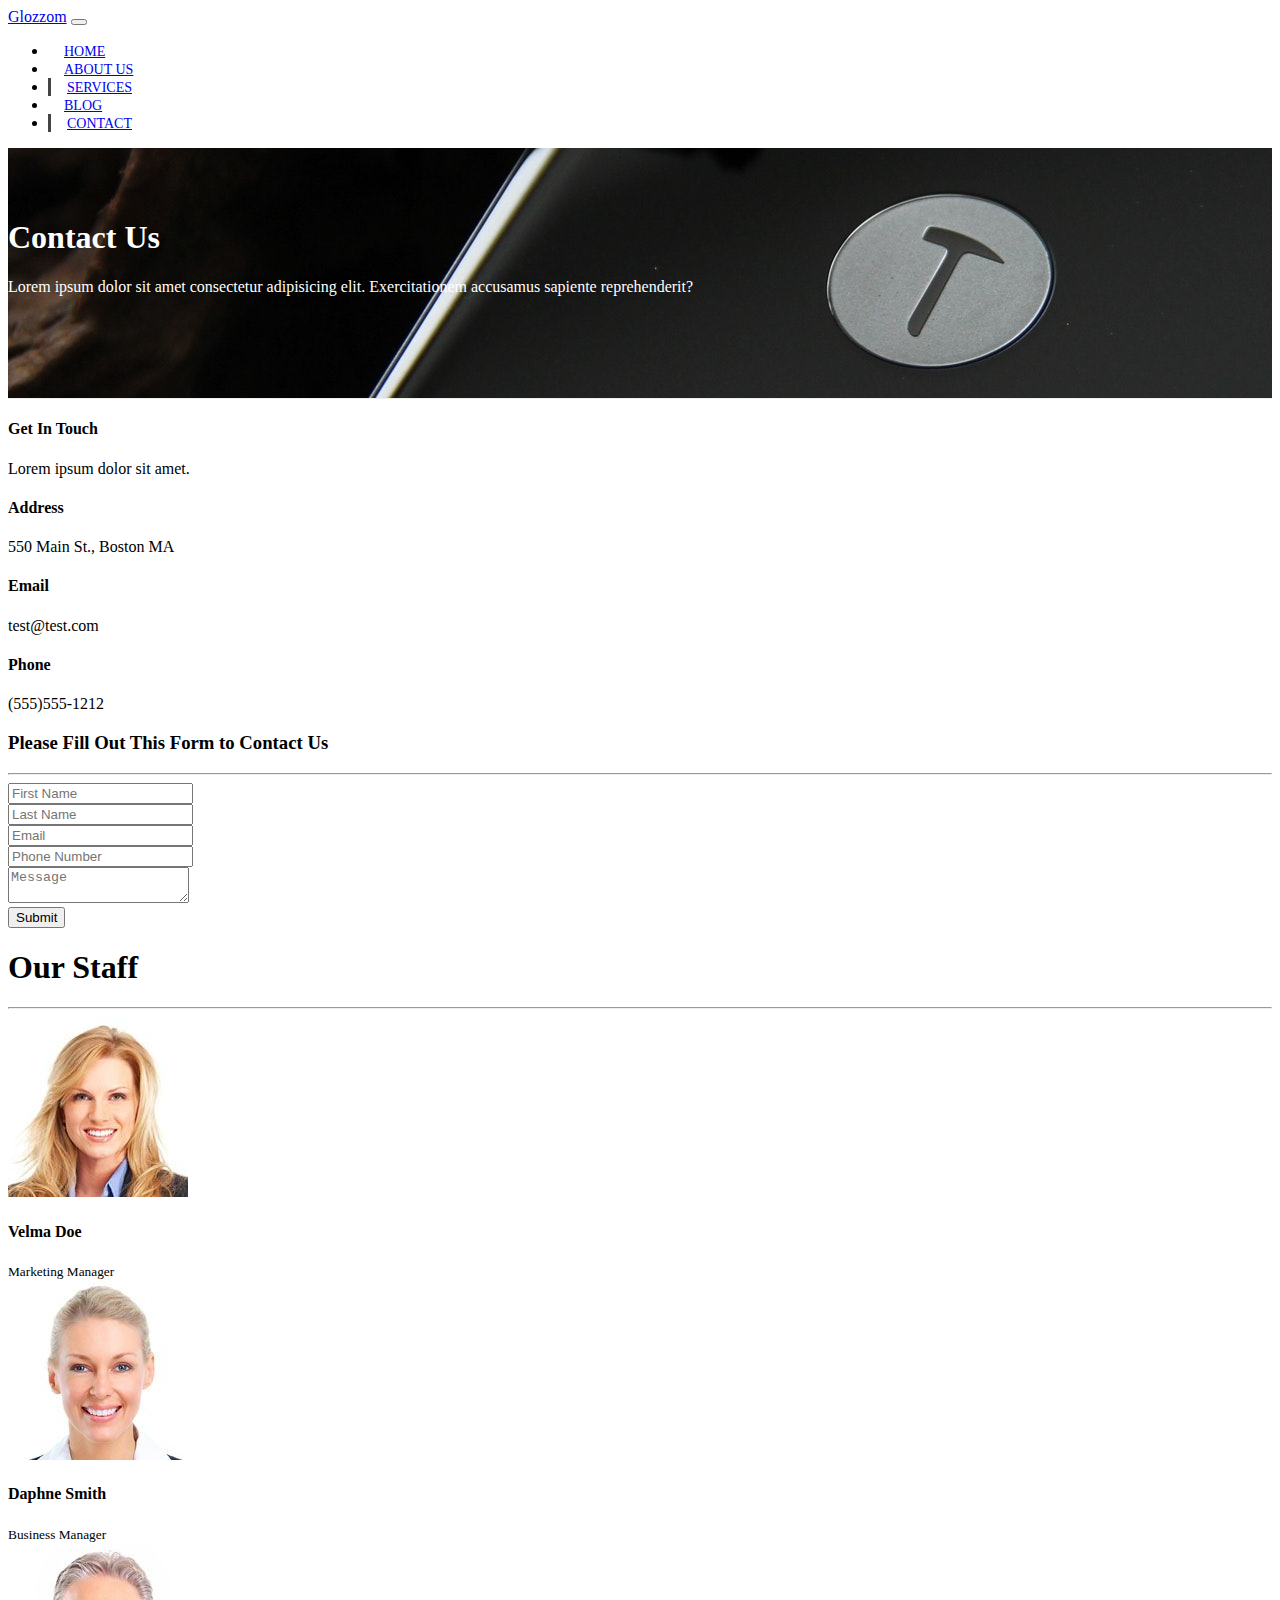
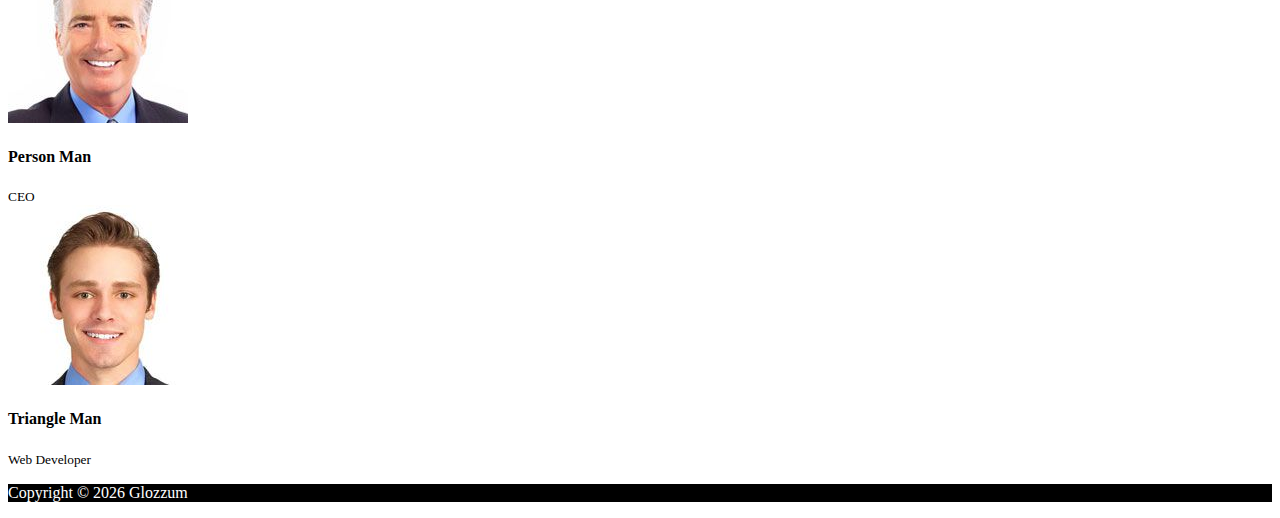
<file: contact.html>
<!DOCTYPE html>
<html lang="en">

<head>
  <meta charset="UTF-8">
  <meta name="viewport" content="width=device-width, initial-scale=1.0">
  <meta http-equiv="X-UA-Compatible" content="ie=edge">
  <link rel="stylesheet" href="https://use.fontawesome.com/releases/v5.0.13/css/all.css" integrity="sha384-DNOHZ68U8hZfKXOrtjWvjxusGo9WQnrNx2sqG0tfsghAvtVlRW3tvkXWZh58N9jp"
    crossorigin="anonymous">
  <link rel="stylesheet" href="https://stackpath.bootstrapcdn.com/bootstrap/4.1.1/css/bootstrap.min.css" integrity="sha384-WskhaSGFgHYWDcbwN70/dfYBj47jz9qbsMId/iRN3ewGhXQFZCSftd1LZCfmhktB"
    crossorigin="anonymous">
  <link rel="stylesheet" href="css/style.css">
  <title>Bootstrap Theme</title>
</head>

<body>
  <nav class="navbar navbar-expand-sm navbar-dark bg-dark">
    <div class="container">
      <a href="index.html" class="navbar-brand">Glozzom</a>
      <button class="navbar-toggler" data-toggle="collapse" data-target="#navbarCollapse">
        <span class="navbar-toggler-icon"></span>
      </button>
    <div class="collapse navbar-collapse" id="navbarCollapse">
      <ul class="navbar-nav ml-auto">
        <li class="nav-item">
          <a href="index.html" class="nav-link">Home</a>
        </li>
        <li class="nav-item">
          <a href="about.html" class="nav-link">About Us</a>
        </li>
        <li class="nav-item active">
          <a href="services.html" class="nav-link">Services</a>
        </li>
        <li class="nav-item">
          <a href="blog.html" class="nav-link">Blog</a>
        </li>
        <li class="nav-item active">
          <a href="contact.html" class="nav-link">Contact</a>
        </li>  
      </ul>
    </div>
    </div>
  </nav>

  <!--PAGE HEADER-->
  <header id="page-header">
      <div class="container">
          <div class="row">
              <div class="col-md-6 m-auto text-center">
                  <h1>Contact Us</h1>
                  <p>Lorem ipsum dolor sit amet consectetur adipisicing elit. Exercitationem accusamus sapiente reprehenderit?</p>
              </div>
          </div>
      </div>
  </header>

<!--CONTACT SECTION -->  
  <section id="contact" class="py-3">
      <div class="container">
          <div class="row">
              <div class="col-md-4">
                  <div class="card p-4">
                      <div class="card-body">
                          <h4>Get In Touch</h4>
                          <p>Lorem ipsum dolor sit amet.</p>
                          <h4>Address</h4>
                          <p>550 Main St., Boston MA</p>
                          <h4>Email</h4>
                          <p>test@test.com</p>
                          <h4>Phone</h4>
                          <p>(555)555-1212</p>
                      </div>
                  </div>
              </div>
              <div class="col-md-8">
                  <div class="card p-4">
                      <div class="card-body">
                          <h3 class="text-center">Please Fill Out This Form to Contact Us</h3>
                          <hr>
                          <div class="row">
                              <div class="col-md-6">
                                  <div class="form-group">
                                    <input type="text" class="form-control" placeholder="First Name">
                                  </div>
                               </div>

                               <div class="col-md-6">
                                <div class="form-group">
                                  <input type="text" class="form-control" placeholder="Last Name">
                                </div>
                             </div>

                             <div class="col-md-6">
                                <div class="form-group">
                                  <input type="text" class="form-control" placeholder="Email">
                                </div>
                             </div>

                             <div class="col-md-6">
                                <div class="form-group">
                                  <input type="text" class="form-control" placeholder="Phone Number">
                                </div>
                             </div>
                          </div>
                            <div class="row">
                                <div class="col-md-12">
                                    <div class="form-group">
                                        <textarea class="form-control" placeholder="Message"></textarea>
                                      </div>
                                </div>

                                <div class="col-md-12">
                                    <div class="form-group">
                                        <input type="submit" value="Submit" class="btn btn-outline-danger btn-block">
                                      </div>
                                </div>

                            </div>
                      </div>
                  </div>
              </div>

          </div>
      </div>
  </section>

<!--STAFF-->  
<section id="staff" class="py-5 text-center bg-dark text-white">
    <div class="container">
        <h1>Our Staff</h1>
        <hr>
        <div class="row">
            <div class="col-md-3">
                <img src="img/person1.jpg" alt="" class="img-fluid rounded-circle mb-2">
            <h4>Velma Doe</h4> 
            <small>Marketing Manager</small>   
            </div>

            <div class="col-md-3">
                <img src="img/person2.jpg" alt="" class="img-fluid rounded-circle mb-2">
            <h4>Daphne Smith</h4> 
            <small>Business Manager</small>   
            </div>

            <div class="col-md-3">
                <img src="img/person3.jpg" alt="" class="img-fluid rounded-circle mb-2">
            <h4>Person Man</h4> 
            <small>CEO</small>   
            </div>

            <div class="col-md-3">
                <img src="img/person4.jpg" alt="" class="img-fluid rounded-circle mb-2">
            <h4>Triangle Man</h4> 
            <small>Web Developer</small>   
            </div>

        </div>
    </div>
</section>


<!--FOOTER-->
<section id="main-footer" class="text-center p4">
    <div class="container">
      <div class="row">
        <div class="col">
          <p>Copyright &copy; <span id="year"></span> Glozzum</p>
        </div>
      </div>
    </div>
</section>    
      

  <script src="http://code.jquery.com/jquery-3.3.1.min.js" integrity="sha256-FgpCb/KJQlLNfOu91ta32o/NMZxltwRo8QtmkMRdAu8="
    crossorigin="anonymous"></script>
  <script src="https://cdnjs.cloudflare.com/ajax/libs/popper.js/1.14.3/umd/popper.min.js" integrity="sha384-ZMP7rVo3mIykV+2+9J3UJ46jBk0WLaUAdn689aCwoqbBJiSnjAK/l8WvCWPIPm49"
    crossorigin="anonymous"></script>
  <script src="https://stackpath.bootstrapcdn.com/bootstrap/4.1.1/js/bootstrap.min.js" integrity="sha384-smHYKdLADwkXOn1EmN1qk/HfnUcbVRZyYmZ4qpPea6sjB/pTJ0euyQp0Mk8ck+5T"
    crossorigin="anonymous"></script>


  <script>
    // Get the current year for the copyright
    $('#year').text(new Date().getFullYear());

    
  </script>
</body>

</html>
</file>
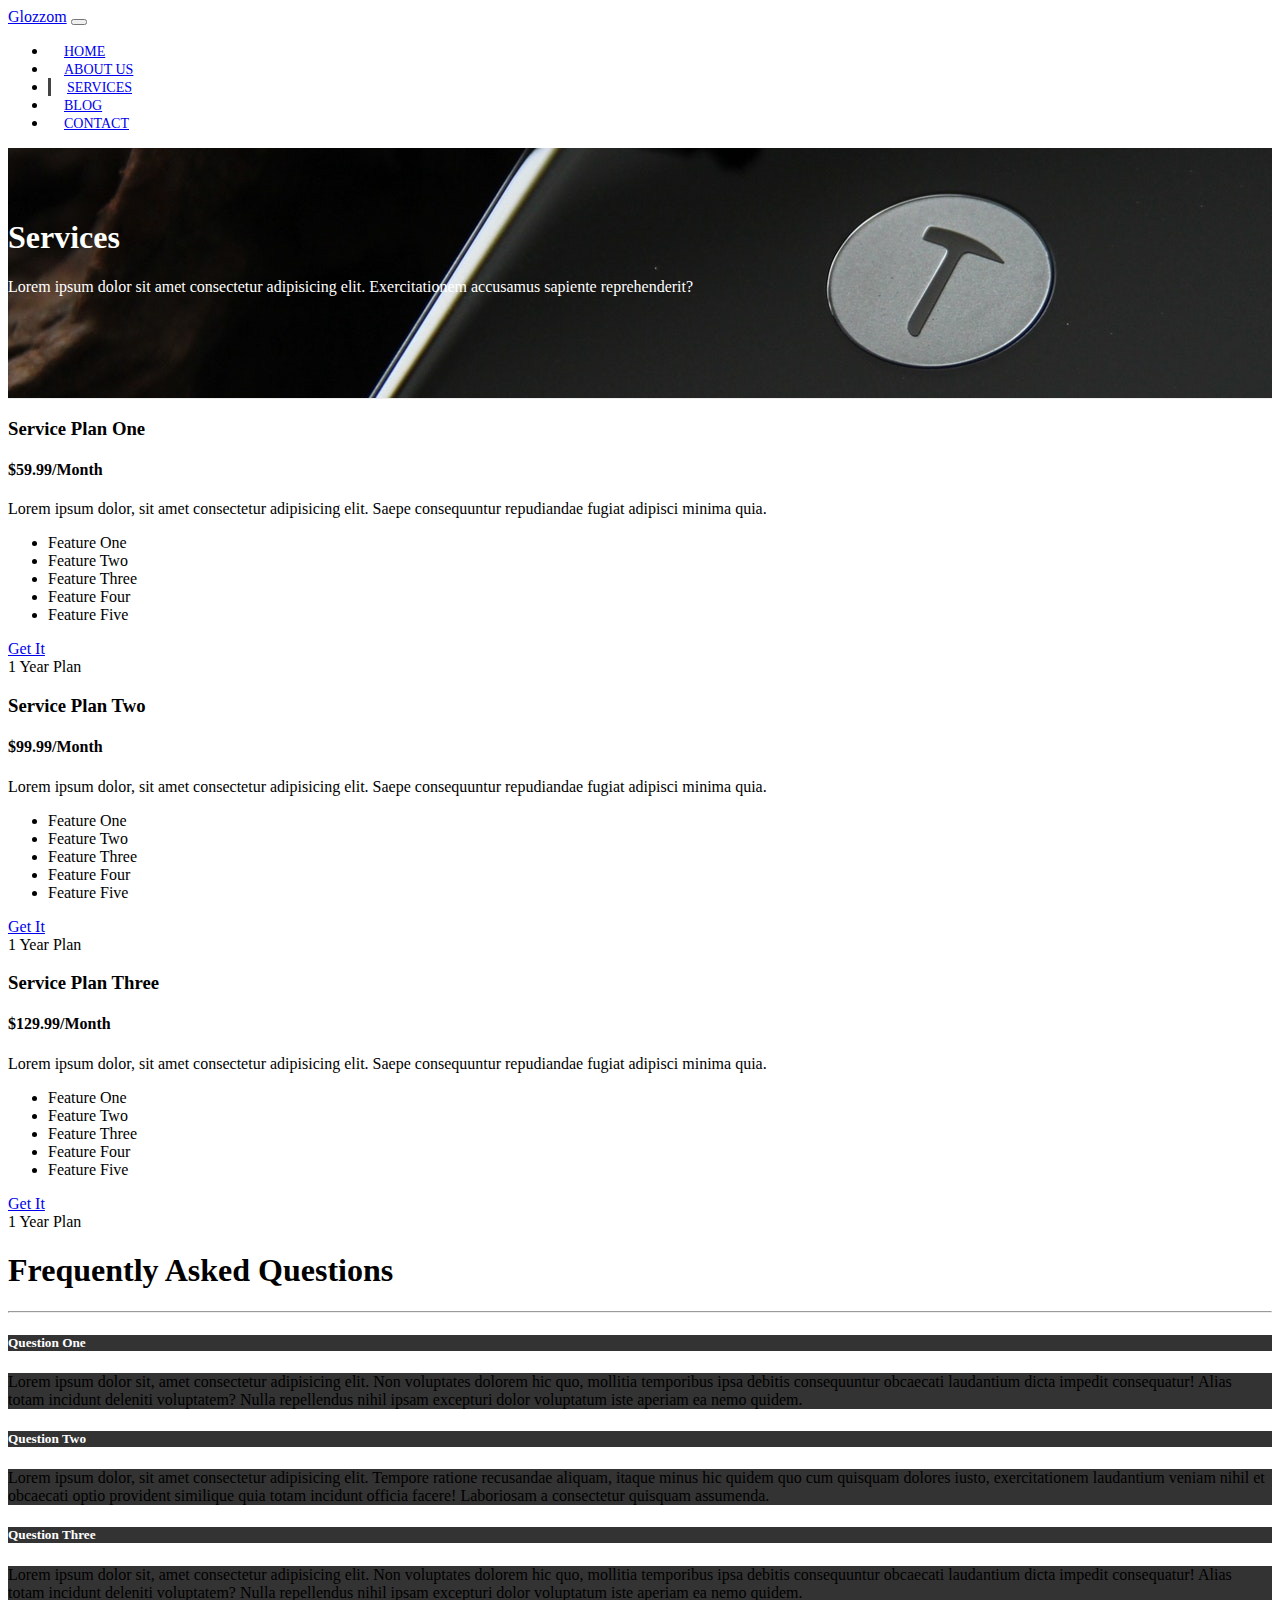
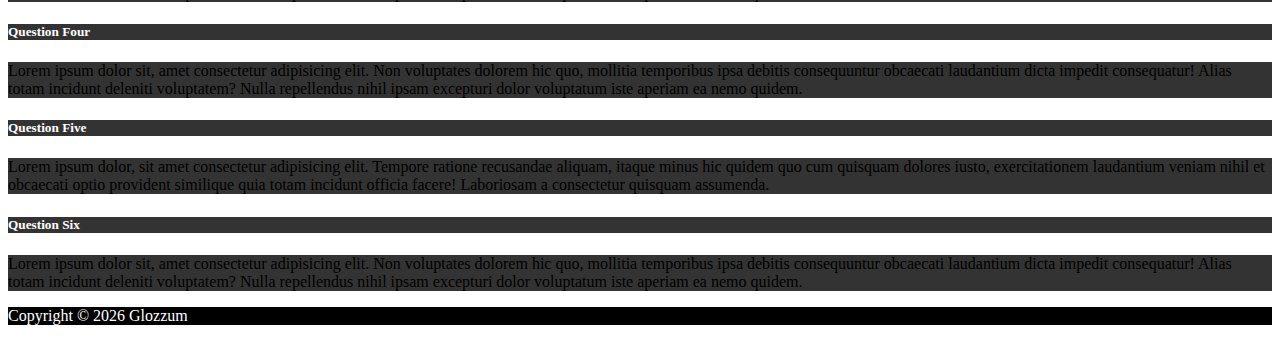
<file: services.html>
<!DOCTYPE html>
<html lang="en">

<head>
  <meta charset="UTF-8">
  <meta name="viewport" content="width=device-width, initial-scale=1.0">
  <meta http-equiv="X-UA-Compatible" content="ie=edge">
  <link rel="stylesheet" href="https://use.fontawesome.com/releases/v5.0.13/css/all.css" integrity="sha384-DNOHZ68U8hZfKXOrtjWvjxusGo9WQnrNx2sqG0tfsghAvtVlRW3tvkXWZh58N9jp"
    crossorigin="anonymous">
  <link rel="stylesheet" href="https://stackpath.bootstrapcdn.com/bootstrap/4.1.1/css/bootstrap.min.css" integrity="sha384-WskhaSGFgHYWDcbwN70/dfYBj47jz9qbsMId/iRN3ewGhXQFZCSftd1LZCfmhktB"
    crossorigin="anonymous">
  <link rel="stylesheet" href="css/style.css">
  <title>Bootstrap Theme</title>
</head>

<body>
  <nav class="navbar navbar-expand-sm navbar-dark bg-dark">
    <div class="container">
      <a href="index.html" class="navbar-brand">Glozzom</a>
      <button class="navbar-toggler" data-toggle="collapse" data-target="#navbarCollapse">
        <span class="navbar-toggler-icon"></span>
      </button>
    <div class="collapse navbar-collapse" id="navbarCollapse">
      <ul class="navbar-nav ml-auto">
        <li class="nav-item">
          <a href="index.html" class="nav-link">Home</a>
        </li>
        <li class="nav-item">
          <a href="about.html" class="nav-link">About Us</a>
        </li>
        <li class="nav-item active">
          <a href="services.html" class="nav-link">Services</a>
        </li>
        <li class="nav-item">
          <a href="blog.html" class="nav-link">Blog</a>
        </li>
        <li class="nav-item">
          <a href="contact.html" class="nav-link">Contact</a>
        </li>  
      </ul>
    </div>
    </div>
  </nav>

  <!--PAGE HEADER-->
  <header id="page-header">
      <div class="container">
          <div class="row">
              <div class="col-md-6 m-auto text-center">
                  <h1>Services</h1>
                  <p>Lorem ipsum dolor sit amet consectetur adipisicing elit. Exercitationem accusamus sapiente reprehenderit?</p>
              </div>
          </div>
      </div>
  </header>

<!--SERVCIES SECTION-->  
<section id="services" class="py-5">
    <div class="container">
        <div class="row">
          <div class="col-md-4">
            <div class="card text-center">
                <div class="card header bg-dark text-white">
                    <h3>Service Plan One</h3>
                </div>
                <div class="card-body">
                  <h4 class="card-title">$59.99/Month</h4>
                  <p class-"card-text">Lorem ipsum dolor, sit amet consectetur adipisicing elit. Saepe consequuntur repudiandae fugiat adipisci minima quia.</p>
                <ul class="list-group">
                  <li class="list-group-item">
                    <i class="fas fa-check"></i> Feature One
                  </li>
                  <li class="list-group-item">
                    <i class="fas fa-check"></i> Feature Two
                  </li>
                  <li class="list-group-item">
                    <i class="fas fa-check"></i> Feature Three
                  </li>
                  <li class="list-group-item">
                    <i class="fas fa-check"></i> Feature Four
                  </li>
                  <li class="list-group-item">
                    <i class="fas fa-check"></i> Feature Five
                  </li>
                </ul>
                <a href='#' class="btn btn-danger btn-block mt-2">Get It</a>
                </div>
                <div class="card-footer text-muted">
                  1 Year Plan
                </div>
            </div>
        </div>
        <div class="col-md-4">
          <div class="card text-center">
              <div class="card header bg-dark text-white">
                <h3>Service Plan Two</h3>
              </div>
              <div class="card-body">
                <h4 class="card-title">$99.99/Month</h4>
                <p class-"card-text">Lorem ipsum dolor, sit amet consectetur adipisicing elit. Saepe consequuntur repudiandae fugiat adipisci minima quia.</p>
              <ul class="list-group">
                <li class="list-group-item">
                  <i class="fas fa-check"></i> Feature One
                </li>
                <li class="list-group-item">
                  <i class="fas fa-check"></i> Feature Two
                </li>
                <li class="list-group-item">
                  <i class="fas fa-check"></i> Feature Three
                </li>
                <li class="list-group-item">
                  <i class="fas fa-check"></i> Feature Four
                </li>
                <li class="list-group-item">
                  <i class="fas fa-check"></i> Feature Five
                </li>
              </ul>
              <a href='#' class="btn btn-danger btn-block mt-2">Get It</a>
              </div>
              <div class="card-footer text-muted">
                1 Year Plan
              </div>
          </div>
        </div>
        <div class="col-md-4">
          <div class="card text-center">
              <div class="card header bg-dark text-white">
                <h3>Service Plan Three</h3>
              </div>
              <div class="card-body">
                <h4 class="card-title">$129.99/Month</h4>
                <p class-"card-text">Lorem ipsum dolor, sit amet consectetur adipisicing elit. Saepe consequuntur repudiandae fugiat adipisci minima quia.</p>
              <ul class="list-group">
                <li class="list-group-item">
                  <i class="fas fa-check"></i> Feature One
                </li>
                <li class="list-group-item">
                  <i class="fas fa-check"></i> Feature Two
                </li>
                <li class="list-group-item">
                  <i class="fas fa-check"></i> Feature Three
                </li>
                <li class="list-group-item">
                  <i class="fas fa-check"></i> Feature Four
                </li>
                <li class="list-group-item">
                  <i class="fas fa-check"></i> Feature Five
                </li>
              </ul>
              <a href='#' class="btn btn-danger btn-block mt-2">Get It</a>
              </div>
              <div class="card-footer text-muted">
                1 Year Plan
              </div>
          </div>
        </div>
    </div>
  </div>        
</section>

<!--FAQ-->
<section id="faq" class="p-5 bg-dark text-white">
  <div class="container">
    <h1 class="text-center">Frequently Asked Questions</h1>
    <hr>
    <div class="row">
      <div class="col-md-6">
        <div id="accordion">
          <div class="card">
            <div class="card-header">
              <h5 class="mb-0">
                <a href="#collapseOne" data-toggle="collapse" data-parent="accordion">
                  Question One
                </a>
              </h5>
            </div>
            <div id="collapseOne" class="collapse">
              <div class="card-body">
                Lorem ipsum dolor sit, amet consectetur adipisicing elit. Non voluptates dolorem hic quo, mollitia temporibus ipsa debitis consequuntur obcaecati laudantium dicta impedit consequatur! Alias totam incidunt deleniti voluptatem? Nulla repellendus nihil ipsam excepturi dolor voluptatum iste aperiam ea nemo quidem.
              </div>
            </div>
          </div>
          
          <div class="card">
            <div class="card-header">
              <h5 class="mb-0">
                <a href="#collapseTwo" data-toggle="collapse" data-parent="accordion">
                  Question Two
                </a>
              </h5>
            </div>
            <div id="collapseTwo" class="collapse">
              <div class="card-body">
                Lorem ipsum dolor, sit amet consectetur adipisicing elit. Tempore ratione recusandae aliquam, itaque minus hic quidem quo cum quisquam dolores iusto, exercitationem laudantium veniam nihil et obcaecati optio provident similique quia totam incidunt officia facere! Laboriosam a consectetur quisquam assumenda.
              </div>
            </div>
          </div>  

          <div class="card">
            <div class="card-header">
              <h5 class="mb-0">
                <a href="#collapseThree" data-toggle="collapse" data-parent="accordion">
                  Question Three
                </a>
              </h5>
            </div>
            <div id="collapseThree" class="collapse">
              <div class="card-body">
                Lorem ipsum dolor sit, amet consectetur adipisicing elit. Non voluptates dolorem hic quo, mollitia temporibus ipsa debitis consequuntur obcaecati laudantium dicta impedit consequatur! Alias totam incidunt deleniti voluptatem? Nulla repellendus nihil ipsam excepturi dolor voluptatum iste aperiam ea nemo quidem.
              </div>
            </div>
          </div>  
        </div>
      </div>

      <div class='col-md-6'>
        <div id="accordion">
          <div class="card">
            <div class="card-header">
              <h5 class="mb-0">
                <a href="#collapseFour" data-toggle="collapse" data-parent="accordion">
                  Question Four
                </a>
              </h5>
            </div>
            <div id="collapseFour" class="collapse">
              <div class="card-body">
                Lorem ipsum dolor sit, amet consectetur adipisicing elit. Non voluptates dolorem hic quo, mollitia temporibus ipsa debitis consequuntur obcaecati laudantium dicta impedit consequatur! Alias totam incidunt deleniti voluptatem? Nulla repellendus nihil ipsam excepturi dolor voluptatum iste aperiam ea nemo quidem.
              </div>
            </div>
          </div>
          
          <div class="card">
            <div class="card-header">
              <h5 class="mb-0">
                <a href="#collapseFive" data-toggle="collapse" data-parent="accordion">
                  Question Five
                </a>
              </h5>
            </div>
            <div id="collapseFive" class="collapse">
              <div class="card-body">
                Lorem ipsum dolor, sit amet consectetur adipisicing elit. Tempore ratione recusandae aliquam, itaque minus hic quidem quo cum quisquam dolores iusto, exercitationem laudantium veniam nihil et obcaecati optio provident similique quia totam incidunt officia facere! Laboriosam a consectetur quisquam assumenda.
              </div>
            </div>
          </div>  

          <div class="card">
            <div class="card-header">
              <h5 class="mb-0">
                <a href="#collapseSix" data-toggle="collapse" data-parent="accordion">
                  Question Six
                </a>
              </h5>
            </div>
            <div id="collapseSix" class="collapse">
              <div class="card-body">
                Lorem ipsum dolor sit, amet consectetur adipisicing elit. Non voluptates dolorem hic quo, mollitia temporibus ipsa debitis consequuntur obcaecati laudantium dicta impedit consequatur! Alias totam incidunt deleniti voluptatem? Nulla repellendus nihil ipsam excepturi dolor voluptatum iste aperiam ea nemo quidem.
              </div>
            </div>
          </div>  
        </div>
      </div> 
      </div>
    </div>
  </div>
</section>

<!--FOOTER-->
<section id="main-footer" class="text-center p4">
    <div class="container">
      <div class="row">
        <div class="col">
          <p>Copyright &copy; <span id="year"></span> Glozzum</p>
        </div>
      </div>
    </div>
</section>    
      

  <script src="http://code.jquery.com/jquery-3.3.1.min.js" integrity="sha256-FgpCb/KJQlLNfOu91ta32o/NMZxltwRo8QtmkMRdAu8="
    crossorigin="anonymous"></script>
  <script src="https://cdnjs.cloudflare.com/ajax/libs/popper.js/1.14.3/umd/popper.min.js" integrity="sha384-ZMP7rVo3mIykV+2+9J3UJ46jBk0WLaUAdn689aCwoqbBJiSnjAK/l8WvCWPIPm49"
    crossorigin="anonymous"></script>
  <script src="https://stackpath.bootstrapcdn.com/bootstrap/4.1.1/js/bootstrap.min.js" integrity="sha384-smHYKdLADwkXOn1EmN1qk/HfnUcbVRZyYmZ4qpPea6sjB/pTJ0euyQp0Mk8ck+5T"
    crossorigin="anonymous"></script>


  <script>
    // Get the current year for the copyright
    $('#year').text(new Date().getFullYear());

    
  </script>
</body>

</html>
</file>
<file: css/style.css>
body {
    overflow-x: hidden;
}

.navbar .nav-link{
    font-size: 14px;
    text-transform: uppercase;
    padding-left: 1rem !important;
    padding-right: 1rem !important;
}

.navbar .nav-item.active {
    border-left: #444 3px solid;
}

.carousel-item {
    height: 450px;
}

.carousel-image-1 {
    background: url('../img/image1.jpg');
    background-size: cover;
}

.carousel-image-2 {
    background: url('../img/image2.jpg');
    background-size: cover;
}

.carousel-image-3 {
    background: url('../img/image3.jpg');
    background-size: cover;
}

#home-heading {
    position: relative;
    min-height: 200px;
    background: url('../img/lights.jpg');
    background-attachment: fixed;
    background-repeat: no-repeat;
    text-align: center;
    color: #fff;
}

.dark-overlay {
    position: absolute;
    top: 0;
    left: 0;
    width: 100%;
    height: 100%;
    background: rgba(0, 0, 0, 0.7);
    
}

#video-play {
    position: relative;
    min-height: 200px;
    background: url('../img/media.jpg');
    background-attachment: fixed;
    background-repeat: no-repeat;
    background-position: 0 -300px;
    text-align: center;
    color: #fff;
  }
  
  #video-play a {
    color: #fff;
  }

  #page-header {
      height: 200px;
      background: url('../img/image1.jpg');
      background-position: 0 -360px;
      background-attachment: fixed;
      color: #fff;
      border-bottom: 1px #eee solid;
      padding-top: 50px;
  }

  .about-img {
      margin-top: -50px;
  }

  #faq .card {
      border: #444;
  }

  #faq a {
      color: #fff;
      text-decoration: none;
  }

  #faq .card-body,
  #faq .card-header {
      background: #333;
  }

  #main-footer {
      background: #000;
      color: #fff;
  }
</file>
